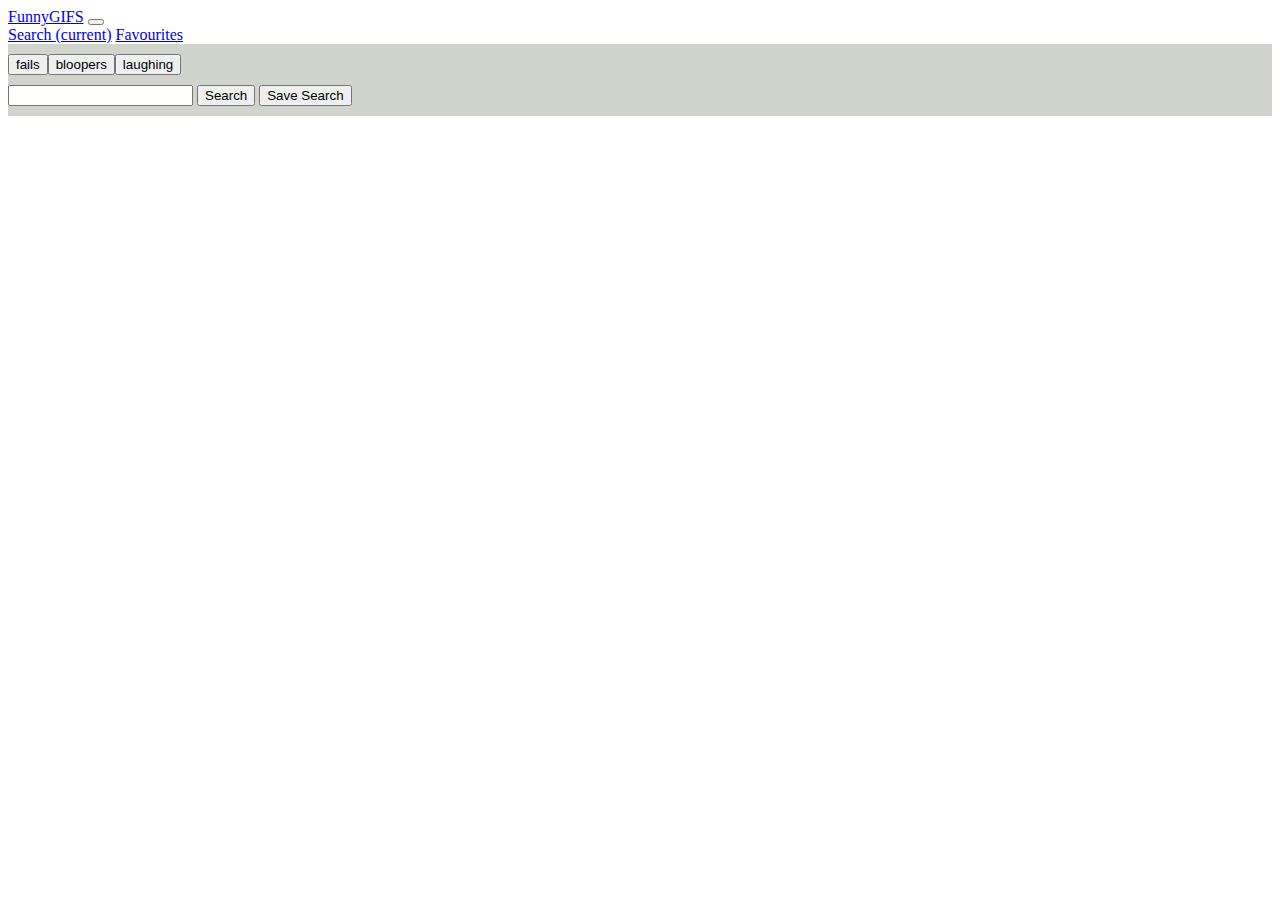
<file: index.html>
<!DOCTYPE html>
<html lang="en">
<head>
    <meta charset="UTF-8">
    <meta name="viewport" content="width=device-width, initial-scale=1.0">
    <meta http-equiv="X-UA-Compatible" content="ie=edge">
    <link rel="stylesheet" href="https://stackpath.bootstrapcdn.com/bootstrap/4.1.1/css/bootstrap.min.css" integrity="sha384-WskhaSGFgHYWDcbwN70/dfYBj47jz9qbsMId/iRN3ewGhXQFZCSftd1LZCfmhktB" crossorigin="anonymous">
    <link rel="stylesheet" href="./assets/css/style.css">     
    <title>FunnyGIFS!</title>
</head>
<body>
    <nav class="navbar navbar-expand-lg navbar-light bg-light">
        <a class="navbar-brand" href="#">FunnyGIFS</a>
        <button class="navbar-toggler" type="button" data-toggle="collapse" data-target="#navbarNavAltMarkup" aria-controls="navbarNavAltMarkup" aria-expanded="false" aria-label="Toggle navigation">
            <span class="navbar-toggler-icon"></span>
        </button>
        <div class="collapse navbar-collapse" id="navbarNavAltMarkup">
            <div class="navbar-nav">
            <a class="nav-item nav-link active" href="./index.html">Search <span class="sr-only">(current)</span></a>
            <a class="nav-item nav-link" href="./favorites.html">Favourites</a>
            </div>
        </div>
    </nav>
    <div class="container-fluid">
        <div class="row">
            <div class="col-12">
                <div class='buttons'></div>
            </div>
        </div>
        <div class="row">
            <div class="col-5">
                <input id='user-input'>
                <button id='search'>Search</button>
                <button id='saveSearch'>Save Search</button>
            </div>
        </div>
         <div class="row searchResults">
         </div>
    </div>
    <script src="https://cdnjs.cloudflare.com/ajax/libs/jquery/3.2.1/jquery.min.js"></script>
    <script src="https://cdnjs.cloudflare.com/ajax/libs/popper.js/1.14.3/umd/popper.min.js" integrity="sha384-ZMP7rVo3mIykV+2+9J3UJ46jBk0WLaUAdn689aCwoqbBJiSnjAK/l8WvCWPIPm49" crossorigin="anonymous"></script>
    <script src="https://stackpath.bootstrapcdn.com/bootstrap/4.1.1/js/bootstrap.min.js" integrity="sha384-smHYKdLADwkXOn1EmN1qk/HfnUcbVRZyYmZ4qpPea6sjB/pTJ0euyQp0Mk8ck+5T" crossorigin="anonymous"></script>
    <script src="./assets/javascript/app.js" type="text/javascript"></script>
</body>
</html>
</file>
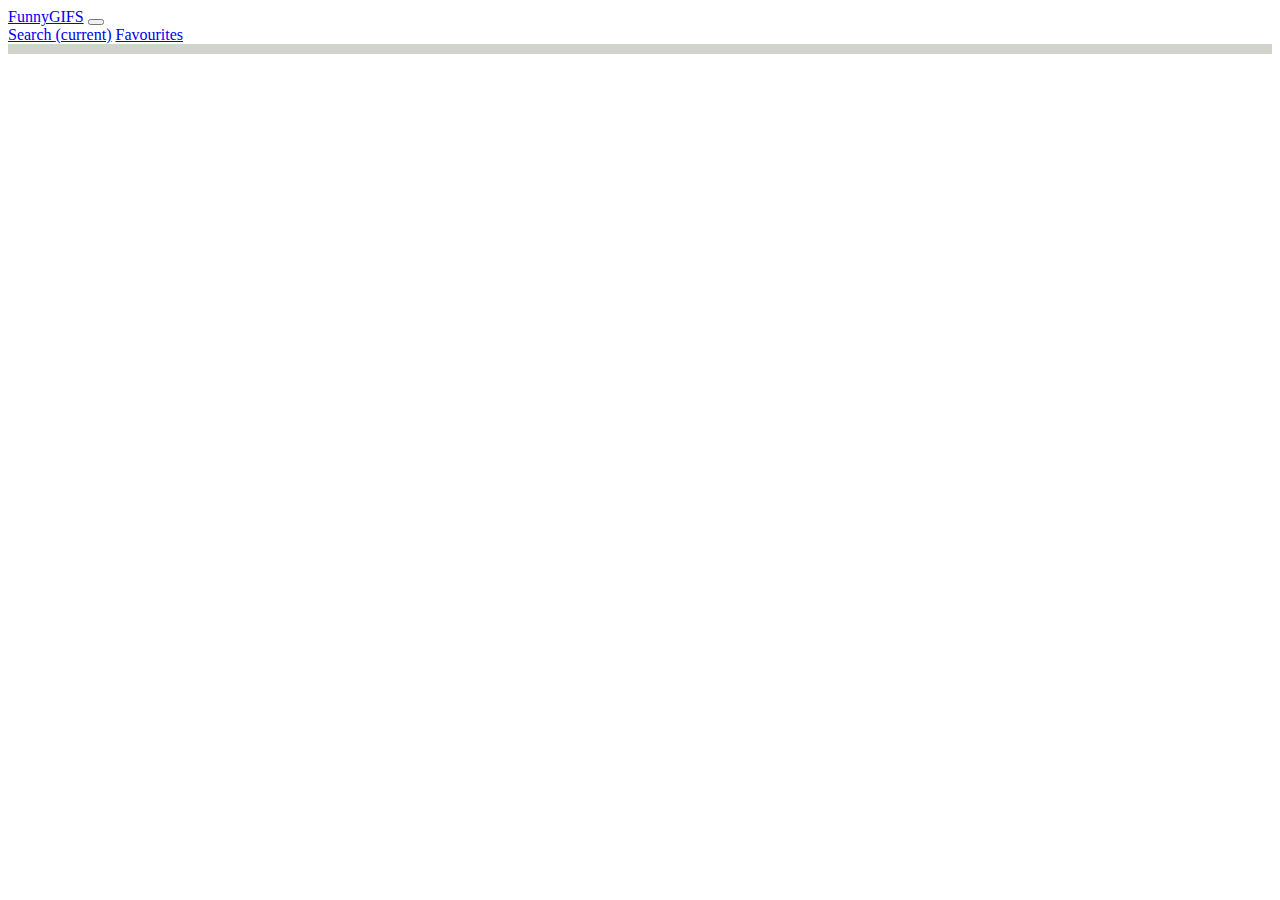
<file: favorites.html>
<!DOCTYPE html>
<html lang="en">
<head>
    <meta charset="UTF-8">
    <meta name="viewport" content="width=device-width, initial-scale=1.0">
    <meta http-equiv="X-UA-Compatible" content="ie=edge">
    <link rel="stylesheet" href="https://stackpath.bootstrapcdn.com/bootstrap/4.1.1/css/bootstrap.min.css" integrity="sha384-WskhaSGFgHYWDcbwN70/dfYBj47jz9qbsMId/iRN3ewGhXQFZCSftd1LZCfmhktB" crossorigin="anonymous">
    <link rel="stylesheet" href="./assets/css/style.css">     
    <title>FunnyGIFS!</title>
</head>
<body>
    <nav class="navbar navbar-expand-lg navbar-light bg-light">
        <a class="navbar-brand" href="#">FunnyGIFS</a>
        <button class="navbar-toggler" type="button" data-toggle="collapse" data-target="#navbarNavAltMarkup" aria-controls="navbarNavAltMarkup" aria-expanded="false" aria-label="Toggle navigation">
            <span class="navbar-toggler-icon"></span>
        </button>
        <div class="collapse navbar-collapse" id="navbarNavAltMarkup">
            <div class="navbar-nav">
            <a class="nav-item nav-link active" href="./index.html">Search <span class="sr-only">(current)</span></a>
            <a class="nav-item nav-link" href="./favorites.html">Favourites</a>
            </div>
        </div>
    </nav>
    <div class="container-fluid">
        <div class='row favs'></div>
    </div>

    <script src="https://cdnjs.cloudflare.com/ajax/libs/jquery/3.2.1/jquery.min.js"></script>
    <script src="https://cdnjs.cloudflare.com/ajax/libs/popper.js/1.14.3/umd/popper.min.js" integrity="sha384-ZMP7rVo3mIykV+2+9J3UJ46jBk0WLaUAdn689aCwoqbBJiSnjAK/l8WvCWPIPm49" crossorigin="anonymous"></script>
    <script src="https://stackpath.bootstrapcdn.com/bootstrap/4.1.1/js/bootstrap.min.js" integrity="sha384-smHYKdLADwkXOn1EmN1qk/HfnUcbVRZyYmZ4qpPea6sjB/pTJ0euyQp0Mk8ck+5T" crossorigin="anonymous"></script>
    <script src="./assets/javascript/app.js" type="text/javascript"></script>
    <script>
    $(document).ready(function() {
        //Load Favourite Gifs
        utilities.renderFavs(gifs.favs,".favs")
    })
    </script>
    
</body>
</html>
</file>
<file: assets/css/style.css>
.image-container {
    padding-bottom: 10px;
}

.gif {
    border: 1px solid white;
}
.row {
    padding-top:10px;
}

.container-fluid {
    background-color: #D1D3CD;
}
</file>
